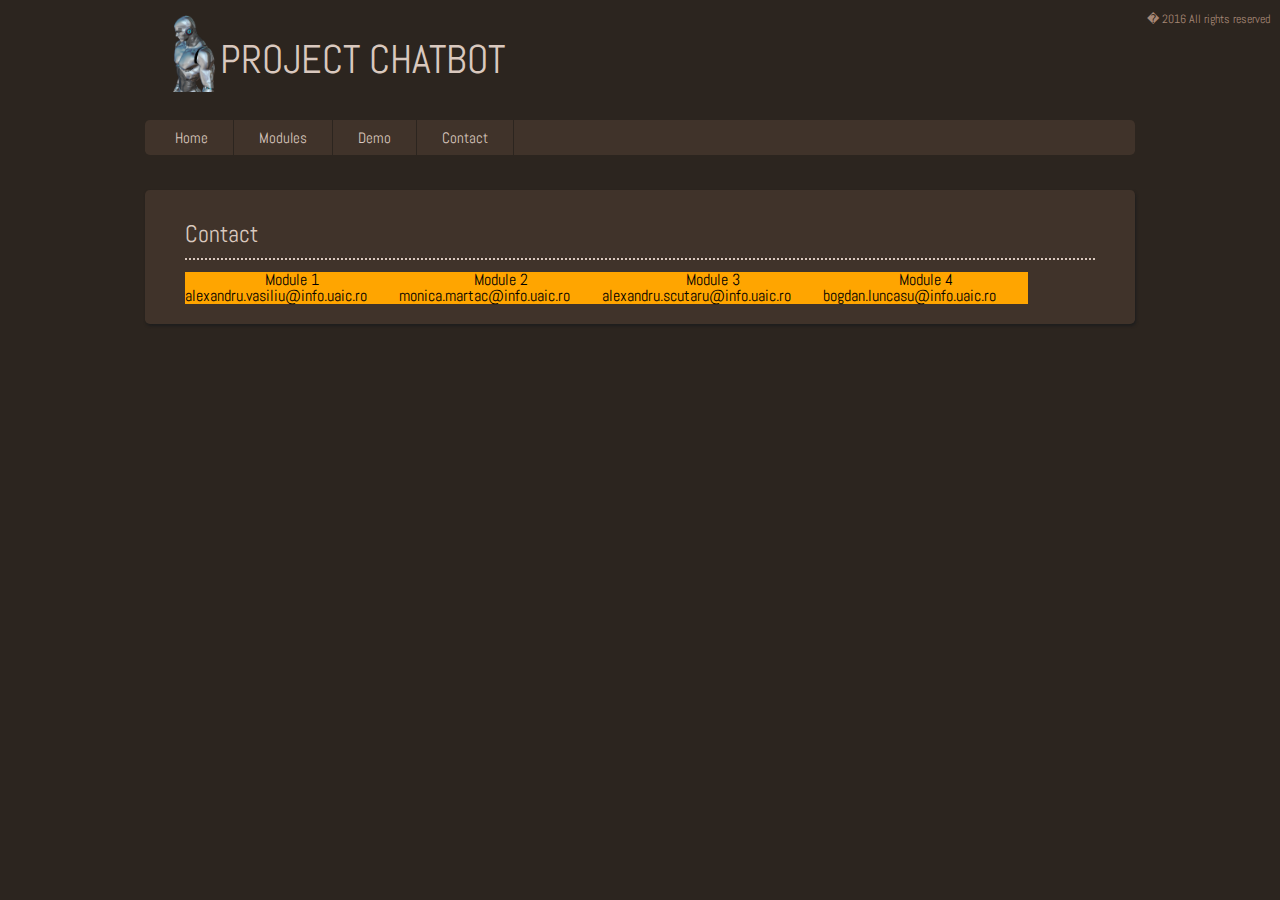
<file: Modul4/contact.html>
<!DOCTYPE HTML>
<html>
<head>
<title>Contact</title>
<link href="css/style.css" rel="stylesheet" type="text/css" media="all" />
</head>
<body>
    <div class="header">
        <div class="wrap">
            <div class="logo"><div></div><a href="index.html">Project ChatBot</a></div>
            <div class="clear"></div>
            <div class="nav">
                <ul>
                    <li><a href="index.html">Home</a></li>
                    <li><a href="module.html">Modules</a></li>
					<li><a href="demo.html">Demo</a></li>
                    <li><a href="contact.html">Contact</a></li>
                </ul>
                <div class="clear"></div>
            </div>
        </div>
    </div>
<div class="wrap">
    <div class="content">
        <div class="b-box">
            <h1>Contact</h1>
<table>
<colgroup>
    <col span="4" style="background-color:orange">
  </colgroup>

  <tr>
    <th>Module 1</th>
    <th>Module 2</th>
    <th>Module 3</th>
    <th>Module 4</th>
  </tr>

<tr>
    <td>alexandru.vasiliu@info.uaic.ro&nbsp&nbsp&nbsp&nbsp&nbsp&nbsp&nbsp&nbsp</td>

    <td>monica.martac@info.uaic.ro&nbsp&nbsp&nbsp&nbsp&nbsp&nbsp&nbsp&nbsp</td>
    
    <td>alexandru.scutaru@info.uaic.ro&nbsp&nbsp&nbsp&nbsp&nbsp&nbsp&nbsp&nbsp</td>

    <td>bogdan.luncasu@info.uaic.ro&nbsp&nbsp&nbsp&nbsp&nbsp&nbsp&nbsp&nbsp</td>
</tr>

</table>
        </div>
    </div>
</div>
    <div class="footer">
        <div class="wrap">
            <div class="copy">� 2016 All rights reserved</div>
        </div>
    </div>
    </body>
</html>
</file>
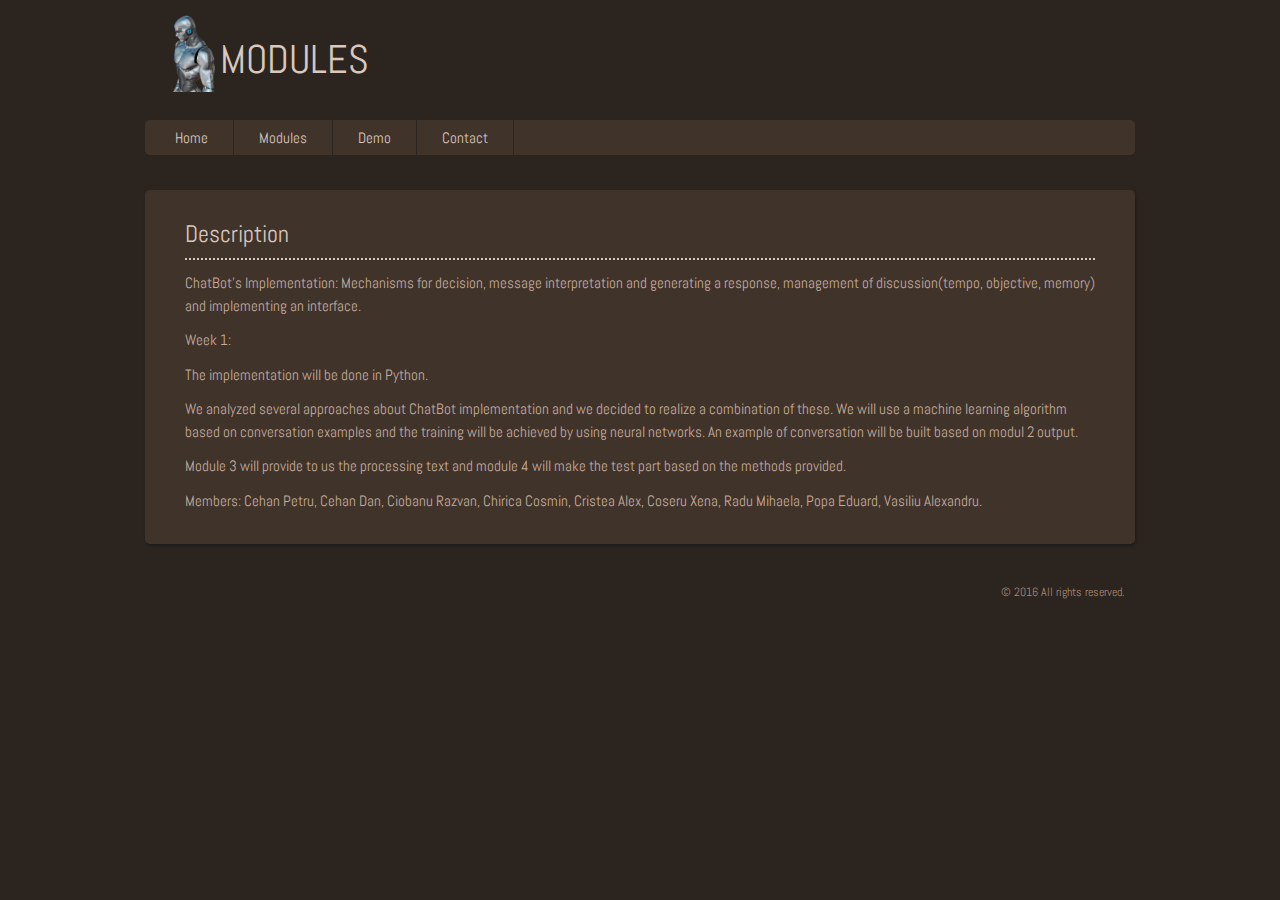
<file: Modul4/modul1.html>
<!DOCTYPE HTML>
<html>
<head>
<title>Modules</title>
<link href="css/style.css" rel="stylesheet" type="text/css" media="all" />
</head>
<body>
    <div class="header">
        <div class="wrap">
            <div class="logo"><div></div><a href="index.html">Modules</a></div>
            <div class="clear"></div>
            <div class="nav">
                <ul>
                    <li><a href="index.html">Home</a></li>
                    <li><a href="module.html">Modules</a></li>
					<li><a href="demo.html">Demo</a></li>
                    <li><a href="contact.html">Contact</a></li>
                </ul>
                <div class="clear"></div>
            </div>
        </div>
    </div>
    <div class="wrap">
        <div class="content">
            
            <div class="b-box">
            <h1>Description</h1>
			<p>ChatBot's Implementation:
             Mechanisms for decision, message interpretation and generating a response, management of discussion(tempo, objective, memory) and implementing an interface.
             </p>

             
			<p>Week 1: </p>
             <p>
		     The implementation will be done in Python.
             </p>
             <p>
             We analyzed several approaches about ChatBot implementation and we decided to realize a combination of these. We will use a machine learning algorithm based on conversation examples and the training will be achieved by using neural networks. An example of conversation will be built based on modul 2 output.
             </p>
             <p>
            Module 3 will provide to us the processing text and module 4 will make the test part based on the methods provided.
             </p>
             
             <p>Members: 
             Cehan Petru, Cehan Dan, Ciobanu Razvan, Chirica Cosmin, Cristea Alex, Coseru Xena, Radu Mihaela, Popa Eduard, Vasiliu Alexandru.
             </p>
            </div>
        </div>
    </div>
    <div class="footer">
        <div class="wrap">
            <div class="f-menu">
                <div class="copy">© 2016 All rights reserved. </div>
            </div>
        </div>
    </div>
    </body>
</html>
</file>
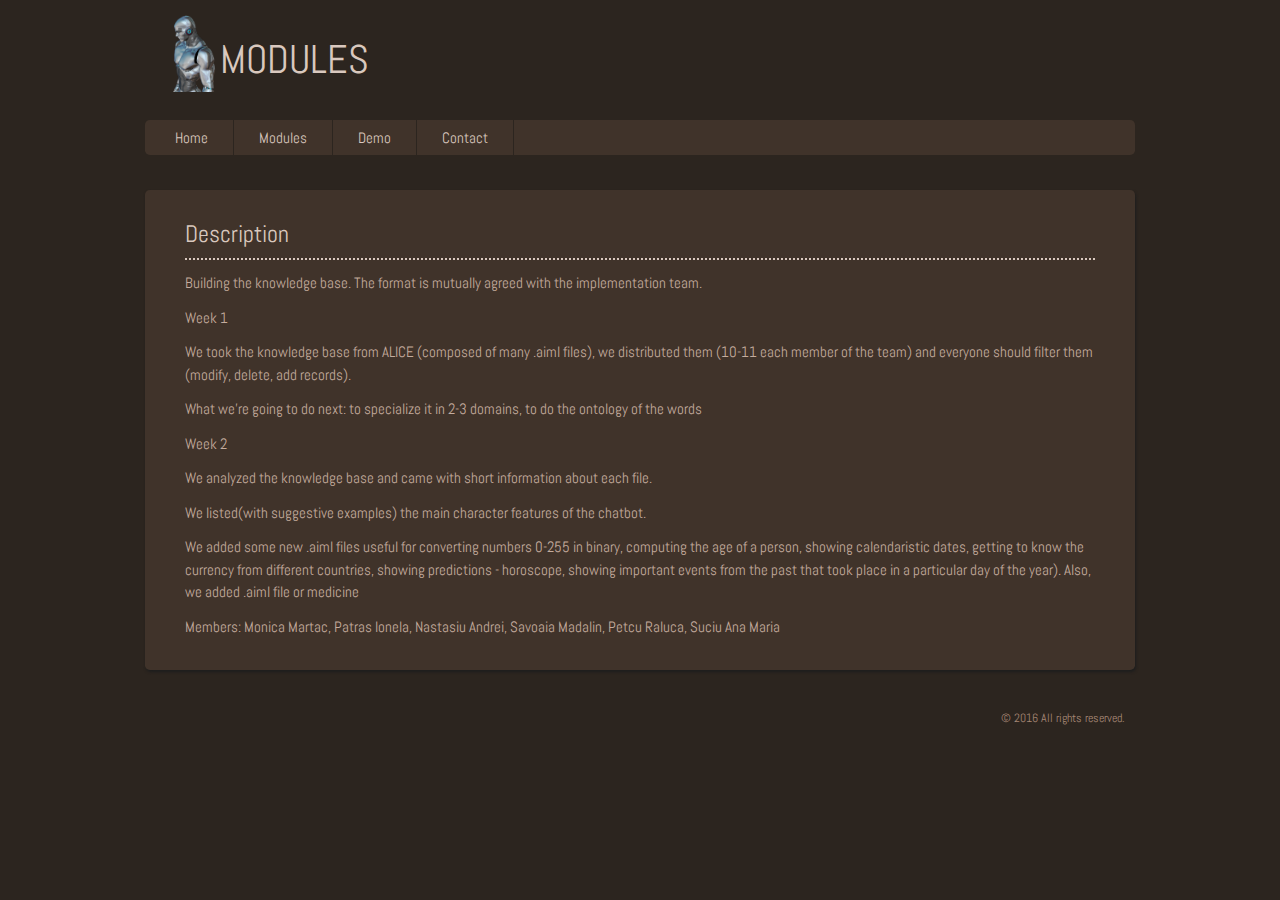
<file: Modul4/modul2.html>
<!DOCTYPE HTML>
<html>
<head>
<title>Modules</title>
<link href="css/style.css" rel="stylesheet" type="text/css" media="all" />
</head>
<body>
    <div class="header">
        <div class="wrap">
            <div class="logo"><div></div><a href="index.html">Modules</a></div>
            <div class="clear"></div>
            <div class="nav">
                <ul>
                    <li><a href="index.html">Home</a></li>
                    <li><a href="module.html">Modules</a></li>
					<li><a href="demo.html">Demo</a></li>
                    <li><a href="contact.html">Contact</a></li>
                </ul>
                <div class="clear"></div>
            </div>
        </div>
    </div>
    <div class="wrap">
        <div class="content">
            
            <div class="b-box">
            <h1>Description</h1>
			<p>
            Building the knowledge base. The format is mutually agreed with the implementation team.
            </p>
            <p>Week 1</p>
            <p>
            We took the knowledge base from ALICE (composed of many .aiml files), we distributed them (10-11 each member of the team) and everyone should filter them (modify, delete, add records).
            </p>
            <p>
                What we're going to do next: to specialize it in 2-3 domains, to do the ontology of the words
            </p>
                <p>Week 2</p>
                <p>
                    We analyzed the knowledge base and came with short information about each file.

                </p>
                <p>We listed(with suggestive examples) the main character features of the chatbot.</p>
                <p>We added some new .aiml files useful for converting numbers 0-255 in binary, computing the age of a person, showing calendaristic dates, getting to know the currency from different countries, showing predictions - horoscope, showing important events from the past that took place in a particular day of the year).
                    Also, we added .aiml file or medicine </p>
            <p>Members:
             Monica Martac, Patras Ionela, Nastasiu Andrei, Savoaia Madalin, Petcu Raluca, Suciu Ana Maria
            </p>

            </div>
        </div>
    </div>
    <div class="footer">
        <div class="wrap">
            <div class="f-menu">
                <div class="copy">© 2016 All rights reserved. </div>
            </div>
        </div>
    </div>
    </body>
</html>
</file>
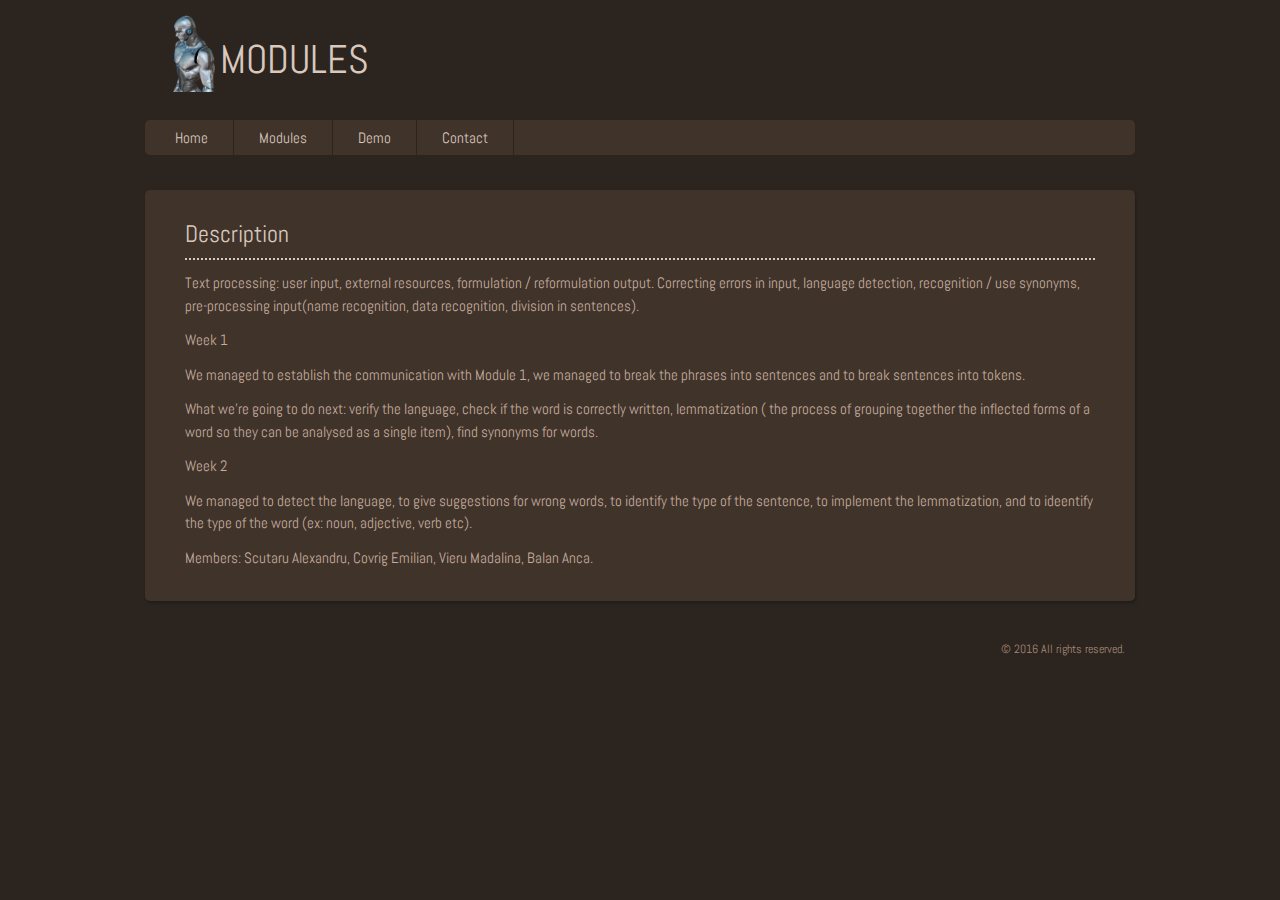
<file: Modul4/modul3.html>
<!DOCTYPE HTML>
<html>
<head>
<title>Modules</title>
<link href="css/style.css" rel="stylesheet" type="text/css" media="all" />
</head>
<body>
    <div class="header">
        <div class="wrap">
            <div class="logo"><div></div><a href="index.html">Modules</a></div>
            <div class="clear"></div>
            <div class="nav">
                <ul>
                    <li><a href="index.html">Home</a></li>
                    <li><a href="module.html">Modules</a></li>
					<li><a href="demo.html">Demo</a></li>
                    <li><a href="contact.html">Contact</a></li>
                </ul>
                <div class="clear"></div>
            </div>
        </div>
    </div>
    <div class="wrap">
        <div class="content">
            
            <div class="b-box">
            <h1>Description</h1>
			<p>Text processing: user input, external resources, formulation / reformulation output.
            Correcting errors in input, language detection, recognition / use synonyms, pre-processing input(name recognition, data recognition, division in sentences).
            </p>
            <p>Week 1</p>
            <p>
            We managed to establish the communication with Module 1, we managed to break the phrases into sentences and to break sentences into tokens.
            </p>
            <p>
            What we're going to do next: verify the language, check if the word is correctly written, lemmatization ( the process of grouping together the inflected forms of a word so they can be analysed as a single item), find synonyms for words.
            </p>
                <p>Week 2</p>
                <p> We managed to detect the language, to give suggestions for wrong words, to identify the type of the sentence, to implement the lemmatization, and to ideentify the type of the  word (ex: noun, adjective, verb etc).</p>
            <p>
            Members:
            Scutaru Alexandru, Covrig Emilian, Vieru Madalina, Balan Anca. 
            </p>
            </div>
        </div>
    </div>
    <div class="footer">
        <div class="wrap">
            <div class="f-menu">
                <div class="copy">© 2016 All rights reserved. </div>
            </div>
        </div>
    </div>
    </body>
</html>
</file>
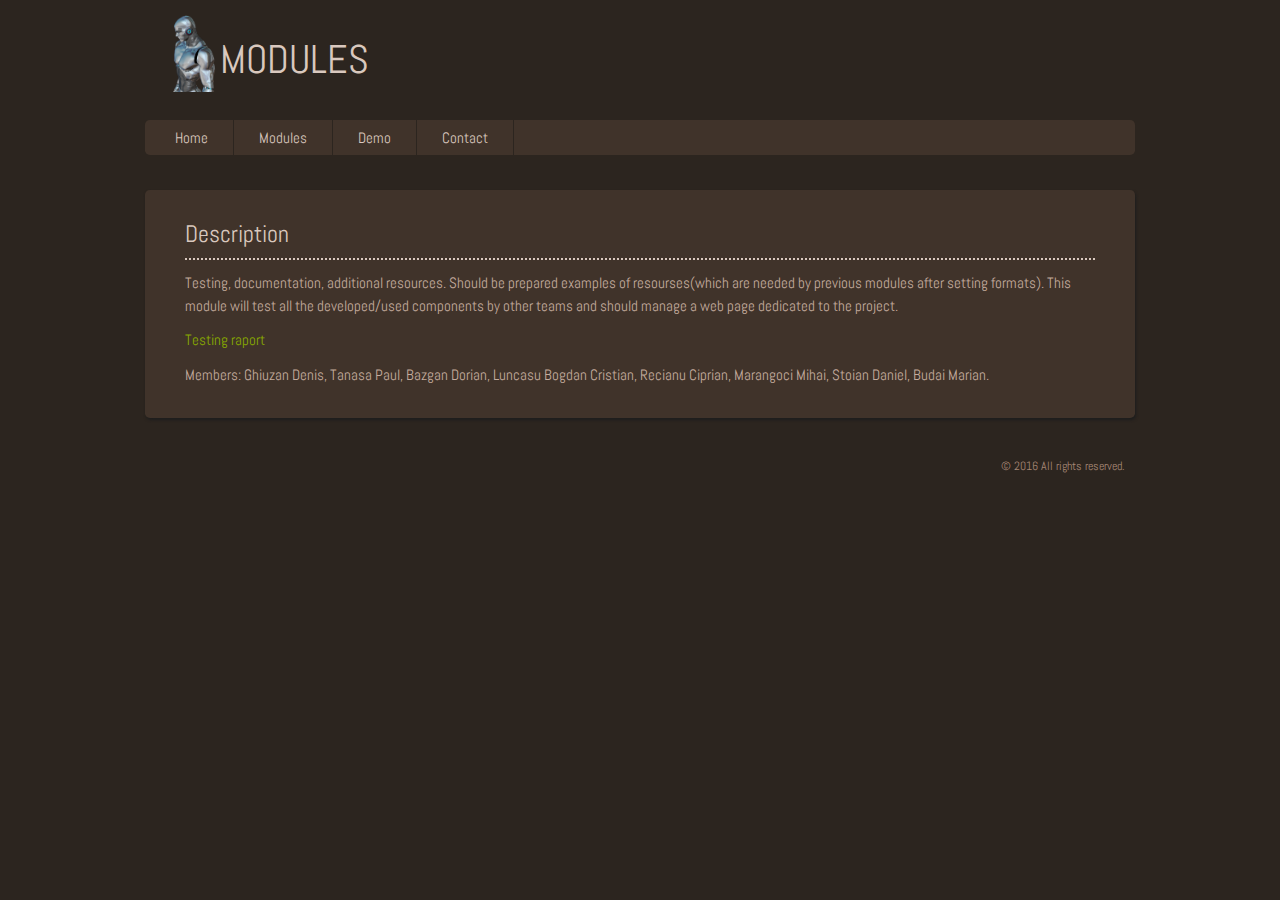
<file: Modul4/modul4.html>
﻿<!DOCTYPE HTML>
<html>
<head>
<title>Modules</title>
<link href="css/style.css" rel="stylesheet" type="text/css" media="all" />
</head>
<body>
    <div class="header">
        <div class="wrap">
            <div class="logo"><div></div><a href="index.html">Modules</a></div>
            <div class="clear"></div>
            <div class="nav">
                <ul>
                    <li><a href="index.html">Home</a></li>
                    <li><a href="module.html">Modules</a></li>
					<li><a href="demo.html">Demo</a></li>
                    <li><a href="contact.html">Contact</a></li>
                </ul>
                <div class="clear"></div>
            </div>
        </div>
    </div>
    <div class="wrap">
        <div class="content">
            
            <div class="b-box">
            <h1>Description</h1>
			<p>
            Testing, documentation, additional resources. Should be prepared examples of resourses(which are needed by previous modules after setting formats).
            This module will test all the developed/used components by other teams and should manage a web page dedicated to the project.
            </p>
<p><a href="Chat_Bot_Test_Cases.docx">Testing raport</a></p>
            <p>
            Members:  Ghiuzan Denis, Tanasa Paul, Bazgan Dorian, Luncasu Bogdan Cristian, Recianu Ciprian, Marangoci Mihai, Stoian Daniel, Budai Marian.
            </p>
            </div>
        </div>
    </div>
    <div class="footer">
        <div class="wrap">
            <div class="f-menu">
                <div class="copy">© 2016 All rights reserved. </div>
            </div>
        </div>
    </div>
    </body>
</html>
</file>
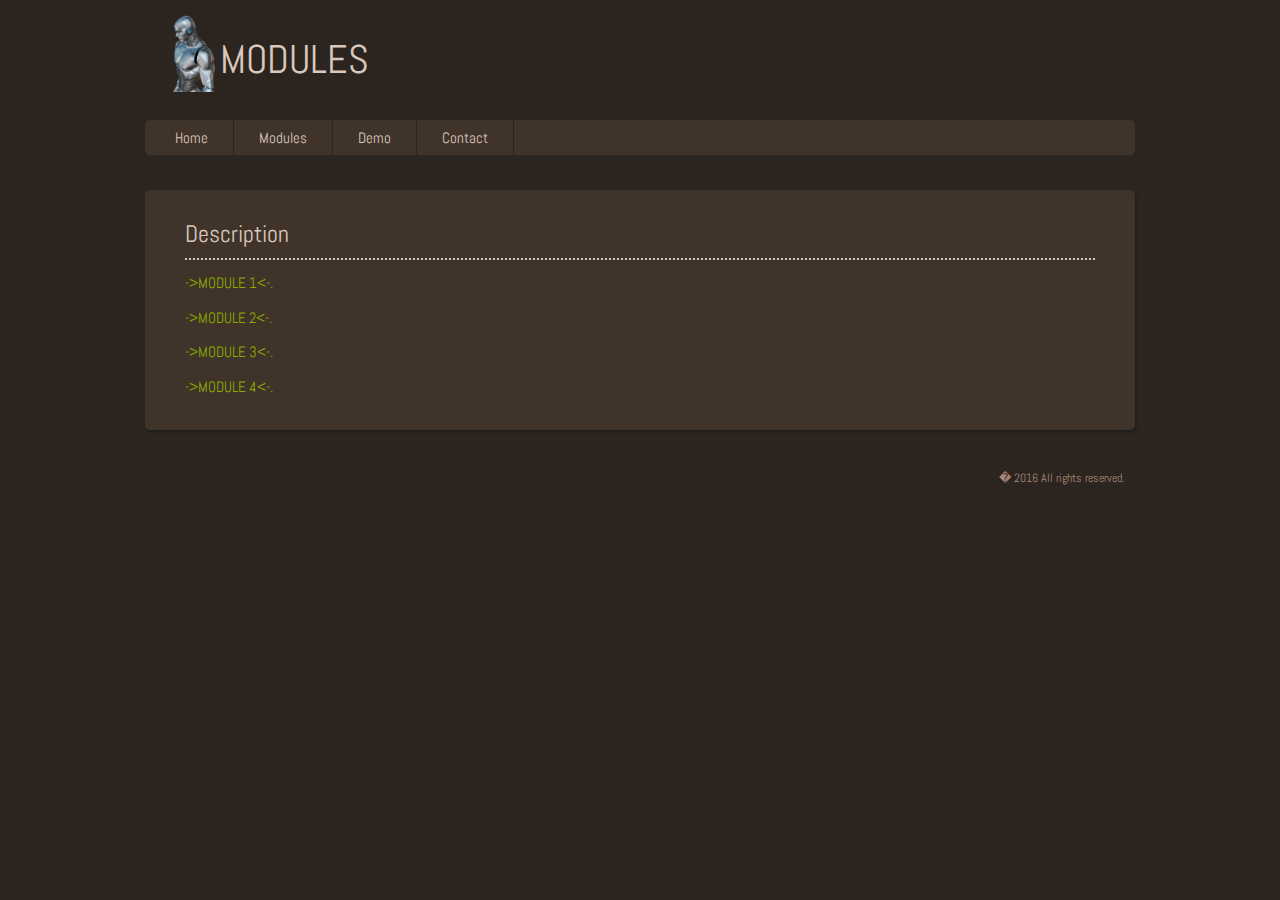
<file: Modul4/module.html>
<!DOCTYPE HTML>
<html>
<head>
<title>Modules</title>
<link href="css/style.css" rel="stylesheet" type="text/css" media="all" />
</head>
<body>
    <div class="header">
        <div class="wrap">
            <div class="logo"><div></div><a href="index.html">Modules</a></div>
            <div class="clear"></div>
            <div class="nav">
                <ul>
                    <li><a href="index.html">Home</a></li>
                    <li><a href="module.html">Modules</a></li>
					<li><a href="demo.html">Demo</a></li>
                    <li><a href="contact.html">Contact</a></li>
                </ul>
                <div class="clear"></div>
            </div>
        </div>
    </div>
    <div class="wrap">
        <div class="content">
            
            <div class="b-box">
            <h1>Description</h1>
			<p><a href="modul1.html">->MODULE 1<-. </a></p>
            <p><a href="modul2.html">->MODULE 2<-. </a></p>
            <p><a href="modul3.html">->MODULE 3<-. </a></p>
            <p><a href="modul4.html">->MODULE 4<-. </a></p>
            </div>
        </div>
    </div>
    <div class="footer">
        <div class="wrap">
            <div class="f-menu">
                <div class="copy">� 2016 All rights reserved. </div>
            </div>
        </div>
    </div>
    </body>
</html>
</file>
<file: Modul4/css/style.css>
/*A Design by W3layouts
Author: W3layout
Author URL: http://w3layouts.com
License: Creative Commons Attribution 3.0 Unported
License URL: http://creativecommons.org/licenses/by/3.0/
*/
@font-face {  
  font-family: Abel-Regular ;  
  src: url( ../fonts/Abel-Regular.ttf ) format("truetype");  
} 
/* reset */
html, body, div, span, applet, object, iframe,
h1, h2, h3, h4, h5, h6, p, blockquote, pre,
a, abbr, acronym, address, big, cite, code,
del, dfn, em, img, ins, kbd, q, s, samp,
small, strike, strong, sub, sup, tt, var,
b, u, i, center,
dl, dt, dd, ol, ul, li,
fieldset, form, label, legend,
table, caption, tbody, tfoot, thead, tr, th, td,
article, aside, canvas, details, embed, 
figure, figcaption, footer, header, hgroup, 
menu, nav, output, ruby, section, summary,
time, mark, audio, video {
	margin: 0;
	padding: 0;
	border: 0;
	font-size: 100%;
	font: inherit;
	vertical-align: baseline;
}
/* HTML5 display-role reset for older browsers */
article, aside, details, figcaption, figure, 
footer, header, hgroup, menu, nav, section {
	display: block;
}
body {
	line-height: 1;
}
ol, ul {
	list-style: none;
}
blockquote, q {
	quotes: none;
}
blockquote:before, blockquote:after,
q:before, q:after {
	content: '';
	content: none;
}
table {
	border-collapse: collapse;
	border-spacing: 0;
}

.wings{
position: absolute;	
}

/* Additions */
a{text-decoration:none;}
.txt-rt{text-align:right;}
.txt-lt{text-align:left;}
.txt-center{text-align:center;}
.float-rt{float:right;}
.float-lt{float:left;}
.clear{clear:both;}
.pos-relative{position:relative;}
.pos-absolute{position:absolute;}
.display-block{display:block;}
/*--------reset--------*/
body{
	background:#2c251f;
	font-family:'Abel-Regular', Helvetica, sans-serif;
}
.header{
	padding-top:15px;
	margin:0 0 35px 0;
}
.wrap{
	width:990px;
	margin:0 auto;
	background:#2c251f;
}

.logo div{
	content:url("../assets/bot.png");
	width:75px;
	float:left;

	
}
.logo a{
	margin:25px 0;
	color:#D9C8BE;
	font-size:40px;
	float:left;
	text-transform:uppercase;
}
.phone{
	float:right;
	position:relative;
	margin:20px 20px 0 0;
}
.phone li{
	color:#d9c8be;
	font-size:14px;
	padding-bottom:20px;
}
.icon{
	background:url(../images/icons.png) no-repeat;
	background-repeat:no-repeat;
	width:20px;
	height:20px;
}
.mob,
.mail{
	display:inline-block;
}
.mob{
	background-position:0 0;
	position:absolute;
	left:-25px;
	top:-2px;
}
.mail{
	background-position:0 -20px;
	position:absolute;
	left:-25px;
	top:31px;
}
/*--nav--*/
.nav{
	margin-top:15px;
	background:#40332a;
	-webkit-border-radius:.3em;
       -moz-border-radius:.3em;
	        border-radius:.3em;
}
.nav ul {
padding: 0 0 0 5px;
}
.nav li{
	float:left;
	text-align:center;
	display:inline-block;
	border-right:1px solid #2c251f;
}
.nav li a{
	color:#d9c8be;
	font-size:15px;
	display:block;
	padding:10px 25px;
	-moz-transition:all .3s;
	-o-transition:all .3s;
	-webkit-transition:all .3s;
	-ms-transition:all .3s;
	transition:all .3s;
}
.nav li a:hover{
	color:#fff;
	background:#564437;
}
.content{
	margin:0 auto;
}
.slide-box{
	margin:10px auto 30px auto;
	width:990px;
	height:300px;
}
/*--list--*/
.list{
	margin:0 0 0 2em;
}
.list li{
	margin:0;
	color:#c4ac9e;
	font-size:12px;
	padding-bottom:15px;
	list-style-type: disc;
}
/*--boxes--*/
.box:first-child{
	margin-left:0;
}
.box{
	float:left;
	position:relative;
	width:300px;
	height:320px;
	background:#40332a;
	margin:0 0 0 44px;
	-webkit-box-shadow:1px 2px 3px #000;
	   -moz-box-shadow:1px 2px 3px #111;
	        box-shadow:1px 2px 3px #1d1d1d;
	-webkit-border-radius:.3em;
       -moz-border-radius:.3em;
	        border-radius:.3em;
}
.box h1{
	margin:0 0 12px 0;
	padding-bottom:12px;
	font-size:18px;
	color:#d9c8be;
	border-bottom:2px dotted #d9c8be;
}
.box .prev{
	margin:18px auto;
	text-align:center;
}
.box .more p{
	position:absolute;
	right:15px;
	bottom:15px;
	background:#2c251f;
	font-size:10px;
	padding:5px;
	-webkit-border-radius:.3em;
       -moz-border-radius:.3em;
	        border-radius:.3em;
}
.box .more p a{
	color:#9dc41d;
	display:block;
}
.boxes{
	margin:35px auto;
}
.b-box{
	position:relative;
	padding:20px 40px;
	background:#40332a;
	-webkit-box-shadow:1px 2px 3px #000;
	   -moz-box-shadow:1px 2px 3px #111;
	        box-shadow:1px 2px 3px #1d1d1d;
	-webkit-border-radius:.3em;
       -moz-border-radius:.3em;
	        border-radius:.3em;
}
.b-box h1{
	margin:0 0 12px 0;
	padding:12px 0;
	font-size:24px;
	color:#d9c8be;
	border-bottom:2px dotted #d9c8be;
}
.b-box p{
	margin:0 0 12px 0;
	line-height:1.5em;
	font-size:15px;
	color:#C4AC9E;
}
.b-box span{
	font-weight:bold;
}
/*Table*/
.table{
	display:table;
	font-size:12px;
	border-bottom:1px solid #564437;
	color:#c3aea2;
	margin:3em auto;
}
.table-head{
	 display: table-header-group;
}
.table-head .column{
	background:#564437;
	color:#c3aea2;
	border-right:1px solid #564437;
	border-bottom:none;
	text-align:center;
}
.row{
	display:table-row;
}
.row .column:nth-child(1){
	border-left:1px solid #564437;
}
.row:last-child .column{
	border-bottom:none;
}
.column{
	display:table-cell;
	padding:10px 20px;
	border-bottom:1px solid #564437;
	border-right:1px solid #564437;
}
/*--footer--*/
.f-menu{
	position:relative;
	margin:1.8em 0;
	background:#40332a;
	-webkit-border-radius:.3em;
       -moz-border-radius:.3em;
	        border-radius:.3em;
}
.f-menu ul{
	padding:0;
	margin-left:10px;
}
.f-menu li{
	display:inline-block;
}
.f-menu li a{
	color:#a68775;
	font-size:15px;
	display:block;
	padding:10px;
}
.f-menu li a:hover{
	color:#fff;
}
.copy{
	position:absolute;
	right:10px;
	top:13px;
	color:#a68775;
	font-size:12px;
}
/*--contact--*/
.contact{
	float:left;
	margin:2em 0 1em 1em;
}
.contact li:first-child{
	font-size:16px;
	color:#9DC41D;
}
.contact li:last-child{
	line-height:1.5em;
	border-top:1px solid #2c251f;
	padding-top:10px;
}
.contact li{
	width:400px;
	color:#c4ac9e;
	font-size:12px;
	padding-bottom:9px;
}
.land{
	font-size:12px;
	color:#c4ac9e;
}
.book-list{
	margin:4em 0;
}
.book-list li{
	padding:7px 0;
	font-size:14px;
	color:#C4AC9E;
	
}
.book-list li:first-child{
	color:#9DC41D;
	font-size:18px;
	
}
/* form */
.form{
	font-size:.8em;
	margin:2em 0 0 5em;
}
form label{
	font-size:15px;
	color:#d9c8be;
	padding-bottom:5px;
}
form div{
	padding:20px;
}
form div:last-child{
	border-bottom:none;
}
form span{
	display:block;
	color:#aaa;
}
.form form input[type=text],
form input[type=password],
form textarea,
form input[type=text].error,
form input[type=password].error,
form select.error{
	padding:8px 5px;
	width:300px;
	font-size:14px;
	font-family:Arial, Helvetica, sans-serif;
	margin:10px 0;
	border:1px solid #564437;
	color:#d9c8be;
	background:none;
-webkit-border-radius:.2em;
   -moz-border-radius:.2em;
		border-radius:.2em;
}
.form form input[type=text]:focus,
form input[type=password]:focus,
form textarea:focus,
form select:focus{
	background:none;
	outline:none;
}
.content form input[type=submit]{
	cursor:pointer;
	color:#8A0;
	background:#2c251f;
	padding:8px 15px;
	border:1px solid #564437;
-webkit-border-radius:.3em;
   -moz-border-radius:.3em;
		border-radius:.3em;
}
.content form input[type=submit]:hover{
	background:#564437;
}
.content form textarea{
	height:100px;
	width:300px;
}
.error{
display:inline;
	font-size:12px;
	font-weight:normal;
	padding:10px 0 0 10px;
	color:#FF0000;
}
select.error{
	padding:0;
}
/**
  * Rhinoslider 1.02
  * http://rhinoslider.com/
  *
  * Copyright 2012: Sebastian Pontow, Ren� Maas (http://renemaas.de/)
  * Dual licensed under the MIT or GPL Version 2 licenses.
  * http://rhinoslider.com/license/
  */
.rhino-btn {
	background:url(../images/rhinoslider-sprite.png) 0 0 no-repeat;
	z-index:10;
	width:56px;
	height:53px;
	display:block;
	text-indent:-999%;
	-webkit-user-select:none;
	-moz-user-select:none;
	user-select:none;
}

.rhino-prev, .rhino-next { bottom:-4px; }

.rhino-prev {
	left:-6px;
	background-position:-168px 0;
}

.rhino-next {
	right:-6px;
	background-position:-106px 0;
}

.rhino-prev:hover { background-position:-168px -53px; }

.rhino-next:hover { background-position:-106px -53px; }

.rhino-toggle {
	top:-4px;
	left:-6px;
}

.rhino-play { background-position:0 0; }

.rhino-play:hover { background-position:0 -53px; }

.rhino-pause { background-position:-56px 0; }

.rhino-pause:hover { background-position:-56px -53px; }

.rhino-container { position:relative; }

.rhino-caption {
	position:absolute;
	background: #000;
	display:none;
	left:0;
	right:0;
	top:0;
	color:#fff;
	padding:10px;
	text-align:right;
	-webkit-user-select:none;
	-moz-user-select:none;
	user-select:none;
}

.rhino-bullets {
	position: absolute;
	bottom: -3px;
	left: 50%;
	margin:0 0 0 -50px;
	z-index: 10;
	background: #fff;
	padding:0;
}

.rhino-bullets:before, .rhino-bullets:after {
	position:absolute;
	display:block;
	left:-16px;
	content:' ';
	width:16px;
	height:26px;
	background:url(../images/rhinoslider-sprite.png) -224px 0 no-repeat;
}

.rhino-bullets:after {
	left:auto;
	right:-16px;
	background-position: -240px 0;
}
.rhino-bullets li {
	float:left;
	display:inline;
	margin:0 2px;
}

.rhino-bullets li a.rhino-bullet {
	display: block;
	width: 16px;
	height: 15px;
	cursor: pointer;
	background: white;
	font-size: 10px;
	text-align: center;
	padding: 6px 0 5px 0;
	color: #333;
	text-decoration:none;
	-webkit-user-select:none;
	-moz-user-select:none;
	user-select:none;
}

.rhino-bullets li a.rhino-bullet:hover, .rhino-bullets li a.rhino-bullet:focus {
	color:#999;
	background:#eee;
}

.rhino-bullets li a.rhino-bullet.rhino-active-bullet {
	color:#fff;
	background:#40332A;
}
.demo-header{
	background:#fff;
	border-bottom:1px solid #ddd;
	font-size:12px;
	-moz-box-shadow:2px 0 10px #ddd;
	-webkit-box-shadow:2px 0 10px #ddd;
	box-shadow:2px 0 10px #ddd;
}
.demo-header a{
	color:#2d2d2d;
	text-decoration:none;
	padding:10px;
	display:inline-block;
}
.demo-header a:hover{
	color:#ff4800;
}
#slider {
	width:990px;
	height:300px;
	
	/*IE bugfix*/
	padding:0;
	margin:0;
}

#slider li { list-style:none; }
#page{
	margin:40px auto;
	width:990px;
}
/* content */
.content ul{
	margin:0 0 12px 0;
}
.content li{
	color:#C4AC9E;
	font-size:12px;
	line-height:22px;
}
.content a{
	color:#88aa00;
}
.content h2,
.content h3{
	color:#D9C8BE;
	font-weight:bold;
	margin:12px 0;
}
</file>
